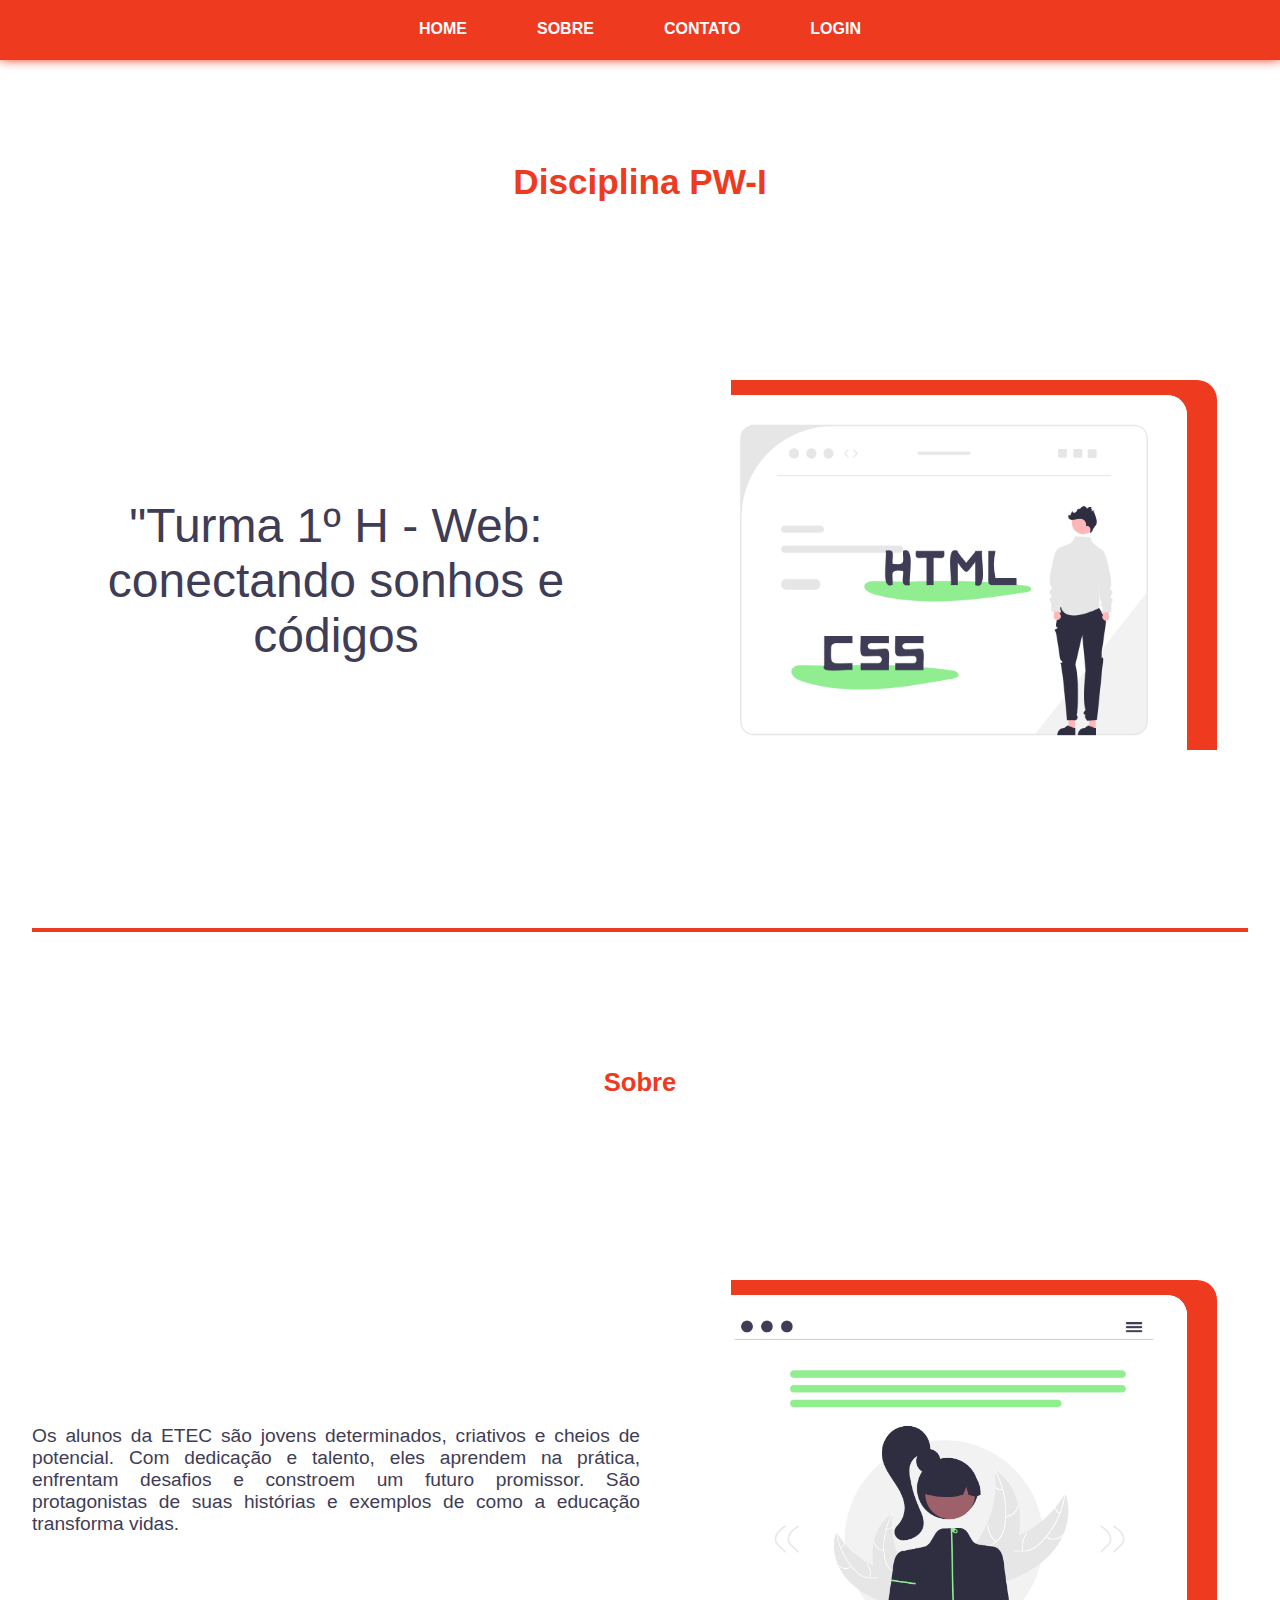
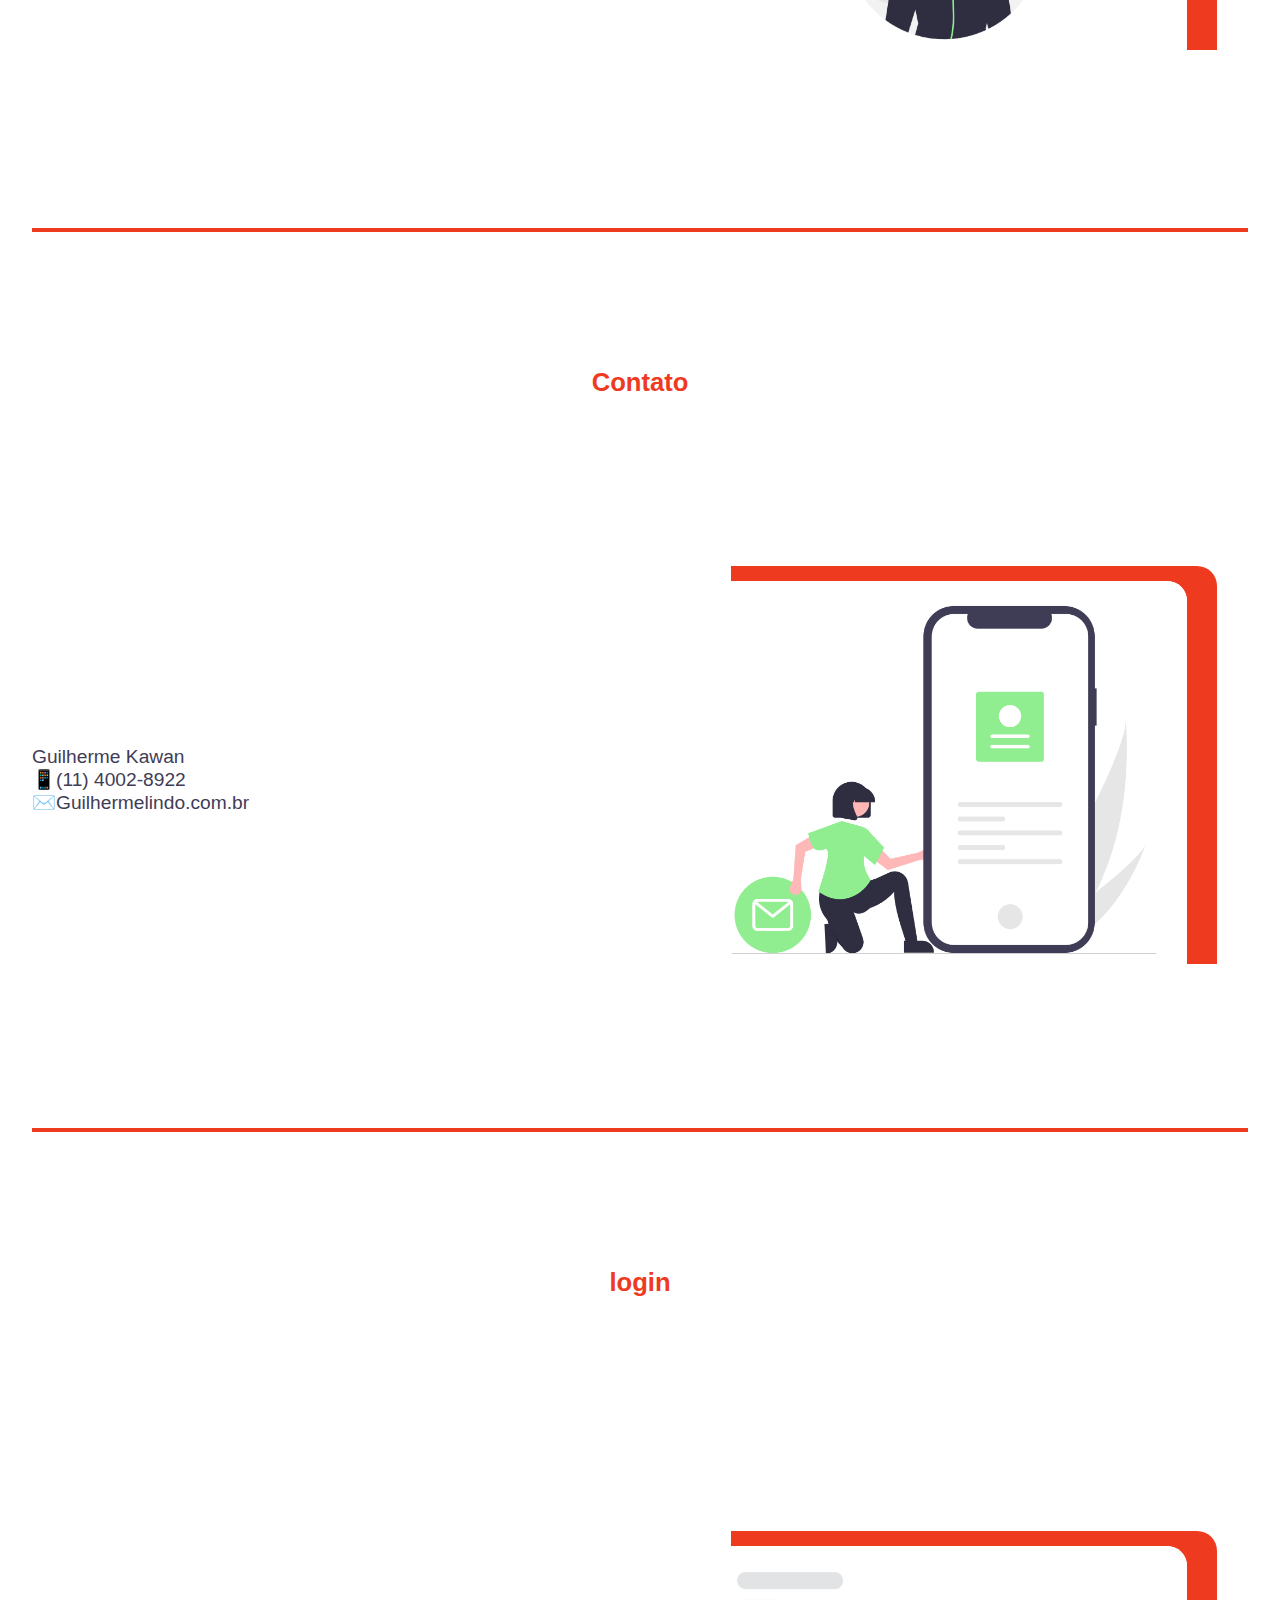
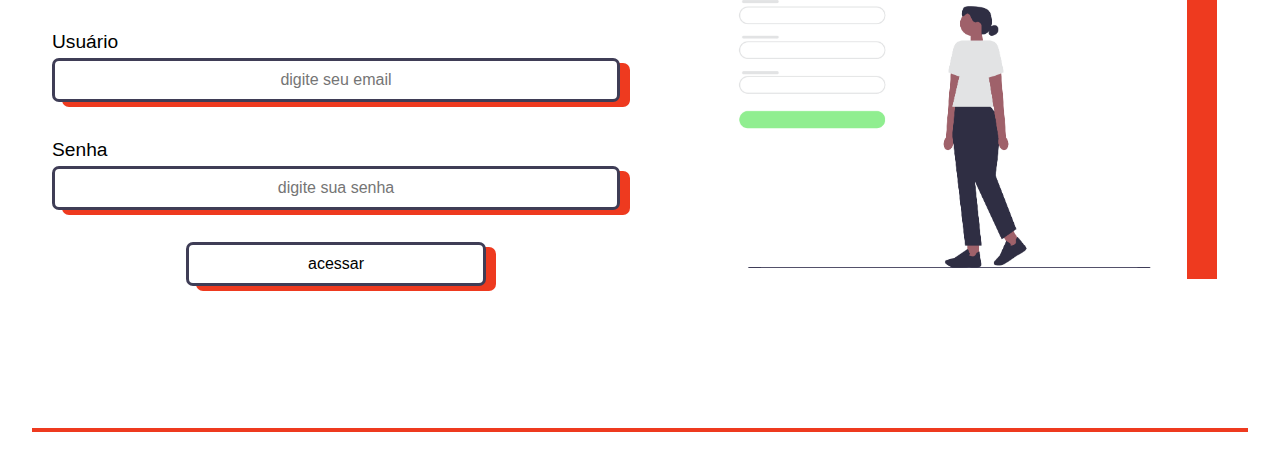
<file: pw-lista-10/index.html>
<!DOCTYPE html>
<html lang="pt-br">

<head>
    <meta charset="UTF-8">
    <meta name="viewport" content="width=device-width, initial-scale=1.0">
    <link rel="stylesheet" href="https://cdnjs.cloudflare.com/ajax/libs/font-awesome/6.7.2/css/all.min.css"
        integrity="sha512-Evv84Mr4kqVGRNSgIGL/F/aIDqQb7xQ2vcrdIwxfjThSH8CSR7PBEakCr51Ck+w+/U6swU2Im1vVX0SVk9ABhg=="
        crossorigin="anonymous" referrerpolicy="no-referrer" />
    <link rel="stylesheet" href="./css/style.css">
    <title>Document</title>
</head>

<body>
    <header>
        <label class="toggle" for="menu-toggle"><i class="fa-solid fa-bars"></i></label>
        <input type="checkbox" name="" id="menu-toggle">
        <nav>
            <label class="toggle" for="menu-toggle"><i class="fa-solid fa-xmark"></i></label>
            <ul>
                <a href="#home">
                    <li>home</li>
                </a>
                <a href="#about">
                    <li>sobre</li>
                </a>
                <a href="#contact">
                    <li>contato</li>
                </a>
                <a href="#login">
                    <li>login</li>
                </a>
            </ul>
        </nav>
    </header>
    <main>
        <section id="home">
            <h1>Disciplina PW-I</h1>
            <p>"Turma 1º H - Web: conectando sonhos e códigos</p>
            <img src="./assets/html e css.png" alt="">
        </section>

        <section id="about">
            <h2>Sobre</h2>
            <p>Os alunos da ETEC são jovens determinados, criativos e cheios de potencial. Com dedicação e talento, eles aprendem na prática, enfrentam desafios e constroem um futuro promissor. São protagonistas de suas histórias e exemplos de como a educação transforma vidas.</p>
            <img src="./assets/1.png" alt="">
        </section>

        <section id="contact">
            <h2>Contato</h2>
            <p>
                Guilherme Kawan <br>
                📱(11) 4002-8922 <br>
                ✉️Guilhermelindo.com.br

            </p>
            <img src="./assets/contact.png" alt="">
        </section>

        <section id="login">
            <h2>login</h2>
            <form action="" class="form-login">
                <label for="">Usuário</label>
                <input type="email" placeholder="digite seu email">
                <label for="">Senha</label>
                <input type="password" placeholder="digite sua senha">
                <input type="button" value="acessar">
            </form>
            <img src="./assets/2.png" alt="">
        </section>
    </main>
</body>

</html>
</file>
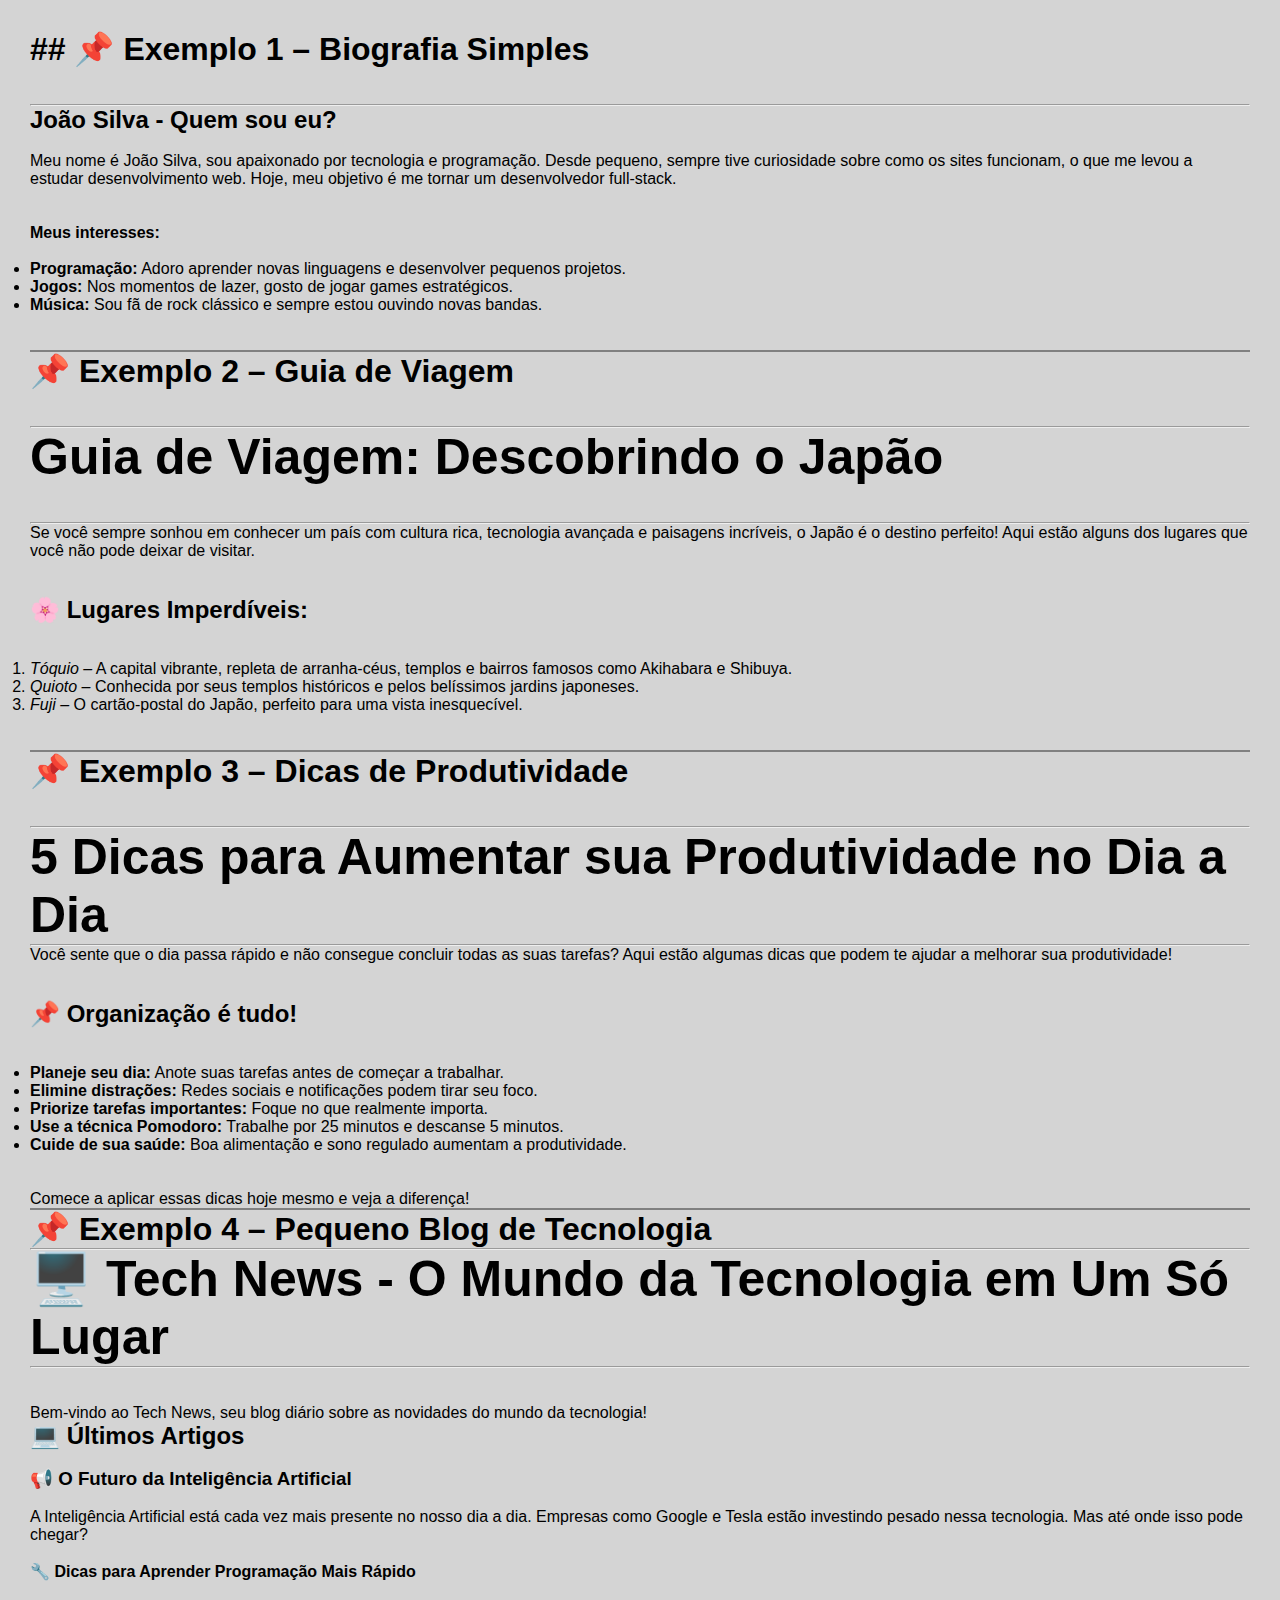
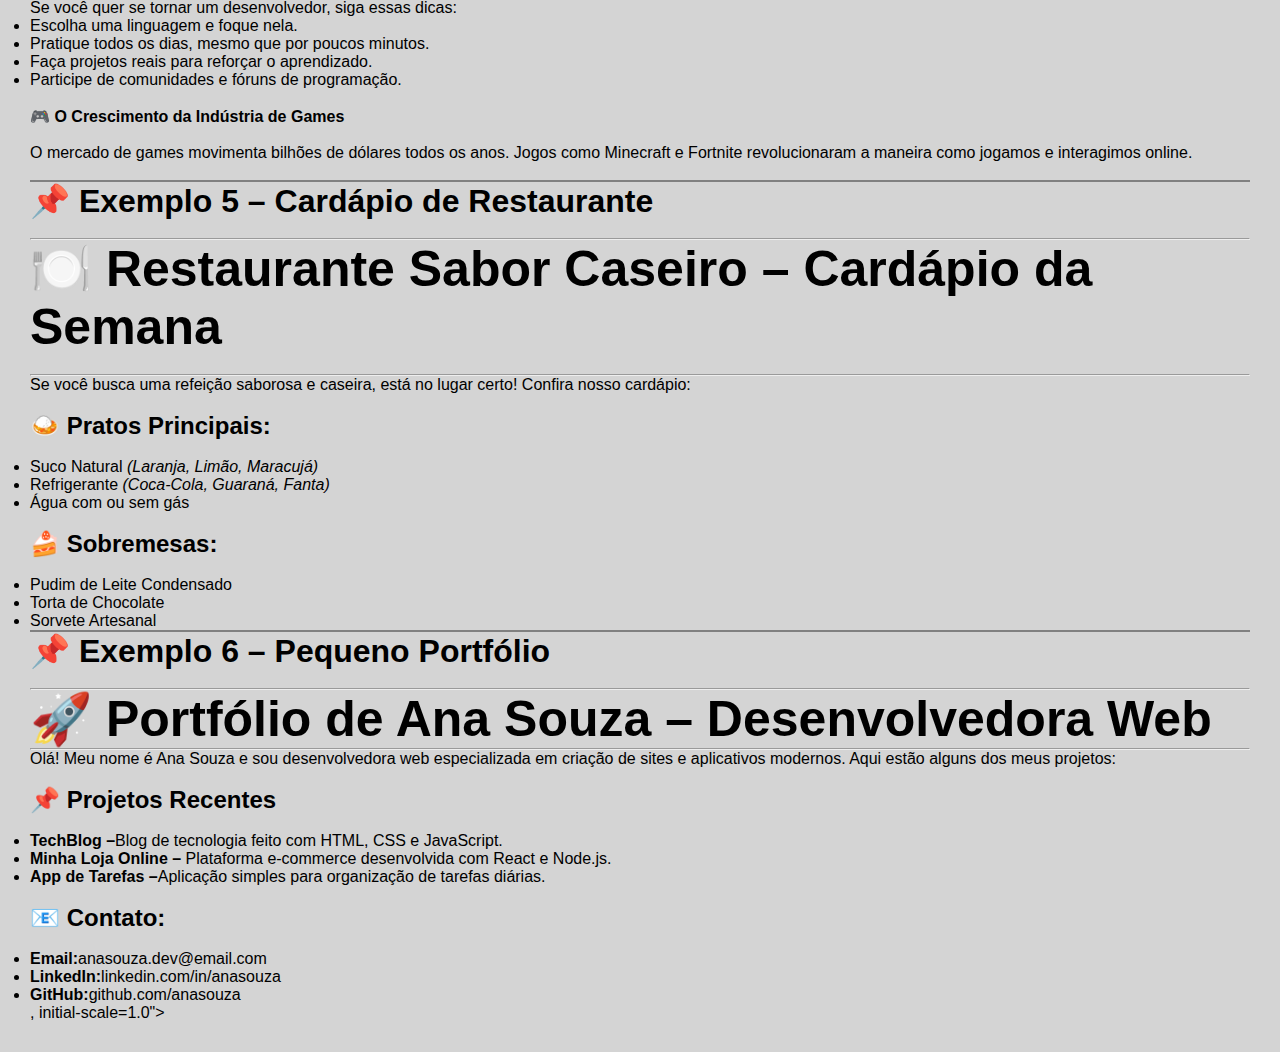
<file: pwl-lista-3/index.html>
<!DOCTYPE html>
<html lang="pt-br">
<head>
    <meta charset="UTF-8">
    <meta name="viewport" content="width=<!DOCTYPE html>
    <html lang="pt-BR">
    
    <head>
        <meta charset="UTF-8">
        <meta name="viewport" content="width=device-width, initial-scale=1.0">
        <title>lista 3</title>
        <link rel="stylesheet" href="style.css">
    </head>
    
    <body>
        <h1>## 📌 Exemplo 1 – Biografia Simples </h1> <br><br>
        <hr>
        <h2>João Silva - Quem sou eu?</h2> <br>
        <p>Meu nome é João Silva, sou apaixonado por tecnologia e programação. Desde pequeno, sempre tive curiosidade sobre
            como os sites funcionam, o que me levou a estudar desenvolvimento web. Hoje, meu objetivo é me tornar um
            desenvolvedor full-stack.</p><br><br>
        <strong>Meus interesses:</strong> <!--strong para deixar em negrito--><br><br>
        <ul>
            <li><strong>Programação:</strong> Adoro aprender novas linguagens e desenvolver pequenos projetos.</li>
            <li><strong>Jogos:</strong> Nos momentos de lazer, gosto de jogar games estratégicos.</li>
            <li><strong>Música:</strong> Sou fã de rock clássico e sempre estou ouvindo novas bandas.</li>
            <br><br>
        </ul>
        <hr style="height:2px;border-width:0;color:grey;background-color: grey;">
        <!--aqui o border-width serve para medir a largura da borda-->
        <h1>📌 Exemplo 2 – Guia de Viagem</h1> <br><br>
        <hr>
        <h1 style="font-size: 50px;">Guia de Viagem: Descobrindo o Japão</h1> <br><br>
        <hr>
        <p>Se você sempre sonhou em conhecer um país com cultura rica, tecnologia avançada e paisagens incríveis, o Japão é
            o destino perfeito! Aqui estão alguns dos lugares que você não pode deixar de visitar.</p>
            <br><br>
            <h2>🌸 Lugares Imperdíveis:</h2> <br><br>
        <!--a tag ol serve para as listas ficarem númeradas-->
        <ol>
            <li><em>Tóquio –</em> A capital vibrante, repleta de arranha-céus, templos e bairros famosos como Akihabara e
                Shibuya.</li>
            <li><em>Quioto –</em> Conhecida por seus templos históricos e pelos belíssimos jardins japoneses.</li>
            <li><em>Fuji –</em> O cartão-postal do Japão, perfeito para uma vista inesquecível.</li>
            <!--a tag em para itálico-->  <br><br>
        </ol>
        <hr style="height:2px;border-width:0;color:grey;background-color: grey;">
        <h1>📌 Exemplo 3 – Dicas de Produtividade</h1>  <br><br>
        <hr>
        <h1 style="font-size: 50px;">5 Dicas para Aumentar sua Produtividade no Dia a Dia</h1>
        <hr>
        <p>Você sente que o dia passa rápido e não consegue concluir todas as suas tarefas? Aqui estão algumas dicas que
            podem te ajudar a melhorar sua produtividade!</p>  <br><br>
        <h2>📌 Organização é tudo!</h2>  <br><br>
        <ul>
            <li><b>Planeje seu dia:</b> Anote suas tarefas antes de começar a trabalhar.</li>
            <li><b>Elimine distrações:</b> Redes sociais e notificações podem tirar seu foco.</li>
            <li><b>Priorize tarefas importantes:</b> Foque no que realmente importa.</li>
            <li><b>Use a técnica Pomodoro:</b> Trabalhe por 25 minutos e descanse 5 minutos.</li>
            <li><b>Cuide de sua saúde:</b> Boa alimentação e sono regulado aumentam a produtividade.</li>
            <br><br>
        </ul>
        <!--tag b faz o mesmo que a strong-->
        <p>Comece a aplicar essas dicas hoje mesmo e veja a diferença!</p>
        <hr style="height:2px;border-width:0;color:grey;background-color: grey;">
        <h1>📌 Exemplo 4 – Pequeno Blog de Tecnologia</h1>
        <hr>
        <h1 style="font-size: 50px;">🖥️ Tech News - O Mundo da Tecnologia em Um Só Lugar</h1>
        <hr><br><br>
        <p>Bem-vindo ao Tech News, seu blog diário sobre as novidades do mundo da tecnologia!</p>
        <h2>💻 Últimos Artigos</h2><br>
        <h3>📢 O Futuro da Inteligência Artificial</h3><br>
        <p>A Inteligência Artificial está cada vez mais presente no nosso dia a dia. Empresas como Google e Tesla estão
            investindo pesado nessa tecnologia. Mas até onde isso pode chegar?</p><br>
        <p><b>🔧 Dicas para Aprender Programação Mais Rápido</b></p><br>
        <p>Se você quer se tornar um desenvolvedor, siga essas dicas:</p>
        <ul>
            <li>Escolha uma linguagem e foque nela.</li>
            <li>Pratique todos os dias, mesmo que por poucos minutos.</li>
            <li>Faça projetos reais para reforçar o aprendizado.</li>
            <li>Participe de comunidades e fóruns de programação.</li><br>
        </ul>
        <p><b>🎮 O Crescimento da Indústria de Games</b></p><br>
        <p>O mercado de games movimenta bilhões de dólares todos os anos. Jogos como Minecraft e Fortnite revolucionaram a
            maneira como jogamos e interagimos online.</p><br>
        <hr style="height:2px;border-width:0;color:grey;background-color: grey;">
        <h1>📌 Exemplo 5 – Cardápio de Restaurante</h1><br>
        <hr>
        <h1 style="font-size: 50px;">🍽️ Restaurante Sabor Caseiro – Cardápio da Semana</h1><br>
        <hr>
        <p>Se você busca uma refeição saborosa e caseira, está no lugar certo! Confira nosso cardápio:</p>
        <br>
        <h2><b>🍛 Pratos Principais:</b></h2><br>
        <ul>
            <li>Suco Natural <em>(Laranja, Limão, Maracujá)</em></li>
            <li>Refrigerante <em>(Coca-Cola, Guaraná, Fanta)</em></li>
            <li>Água com ou sem gás</li><br>
        </ul>
        <h2><b>🍰 Sobremesas:</b></h2><br>
        <ul>
            <li>Pudim de Leite Condensado</li>
            <li>Torta de Chocolate</li>
            <li>Sorvete Artesanal</li>
        </ul>
        <hr style="height:2px;border-width:0;color:grey;background-color: grey;">
        <h1>📌 Exemplo 6 – Pequeno Portfólio</h1><br>
        <hr>
        <h1 style="font-size: 50px;">🚀 Portfólio de Ana Souza – Desenvolvedora Web</h1>
        <hr>
        <p>Olá! Meu nome é Ana Souza e sou desenvolvedora web especializada em criação de sites e aplicativos modernos. Aqui estão alguns dos meus projetos:</p>
        <br>
        <h2>📌 Projetos Recentes</h2><br>
        <ul>
            <li><b>TechBlog –</b>Blog de tecnologia feito com HTML, CSS e JavaScript.</li>
            <li><b>Minha Loja Online – </b>Plataforma e-commerce desenvolvida com React e Node.js.</li>
            <li><b>App de Tarefas –</b>Aplicação simples para organização de tarefas diárias.</li>
        </ul><br>
        <h2>📧 Contato:</h2><br>
        <ul>
            <li><b>Email:</b>anasouza.dev@email.com  </li>
            <li><b>LinkedIn:</b>linkedin.com/in/anasouza</li>
            <li><b>GitHub:</b>github.com/anasouza</li>
        </ul>
    </body>
    
    </html>, initial-scale=1.0">
    <title>Document</title>
</head>
<body>
    
</body>
</html>
</file>
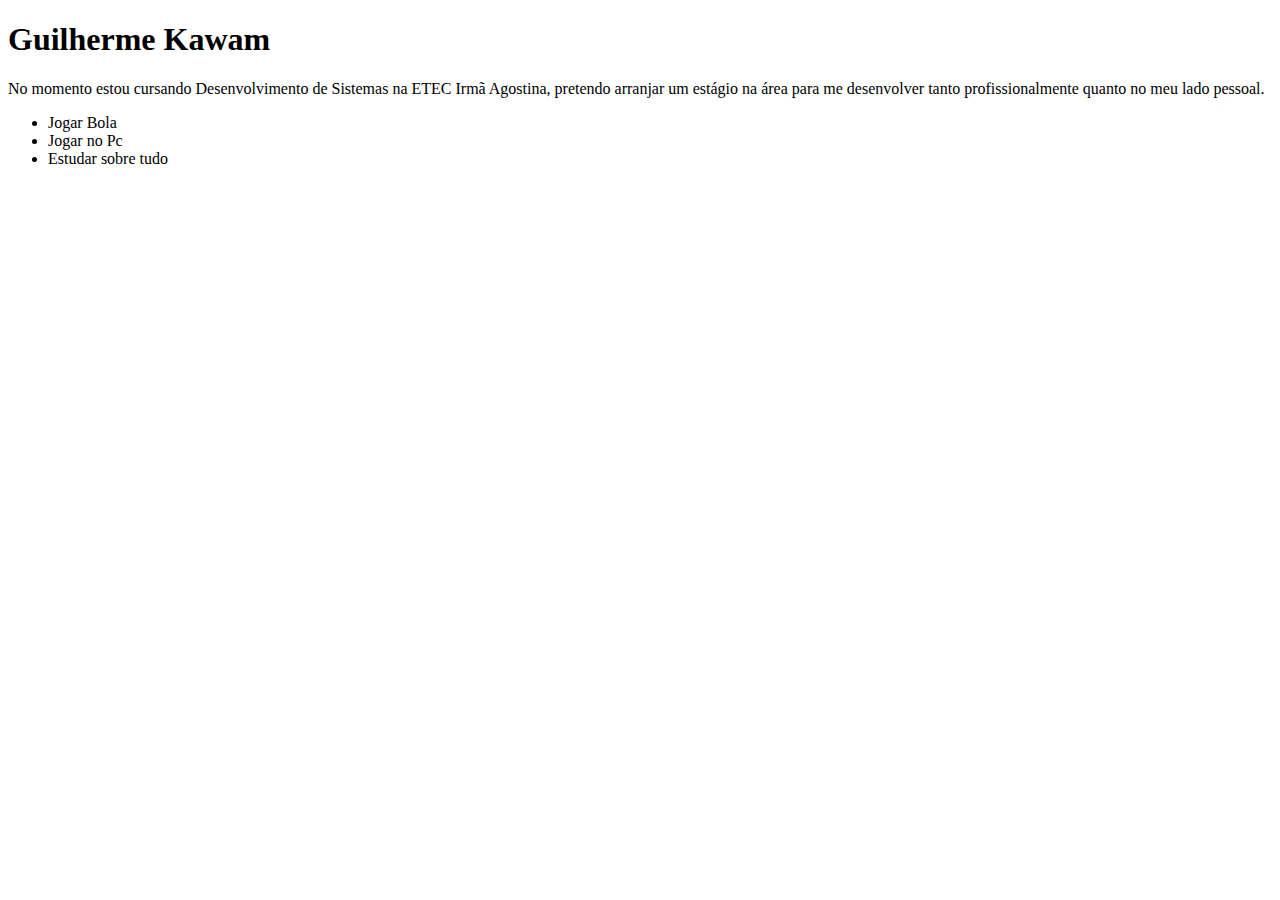
<file: pwl-lista-2/ex1.html>
<!DOCTYPE html>
<html lang="pt-br">
<head>
    <meta charset="UTF-8">
    <meta name="viewport" content="width=device-width, initial-scale=1.0">
    <title>Document</title>
</head>
<body>
    <h1>Guilherme Kawam</h1>
    <p> No momento estou cursando Desenvolvimento de Sistemas na ETEC Irmã Agostina, pretendo arranjar um estágio na área para me desenvolver tanto profissionalmente quanto no meu lado pessoal.</p>

    <ul>
        <li>Jogar Bola</li>
        <li>Jogar no Pc</li>
        <li>Estudar sobre tudo</li>
    </ul>
</body>
</html>
</file>
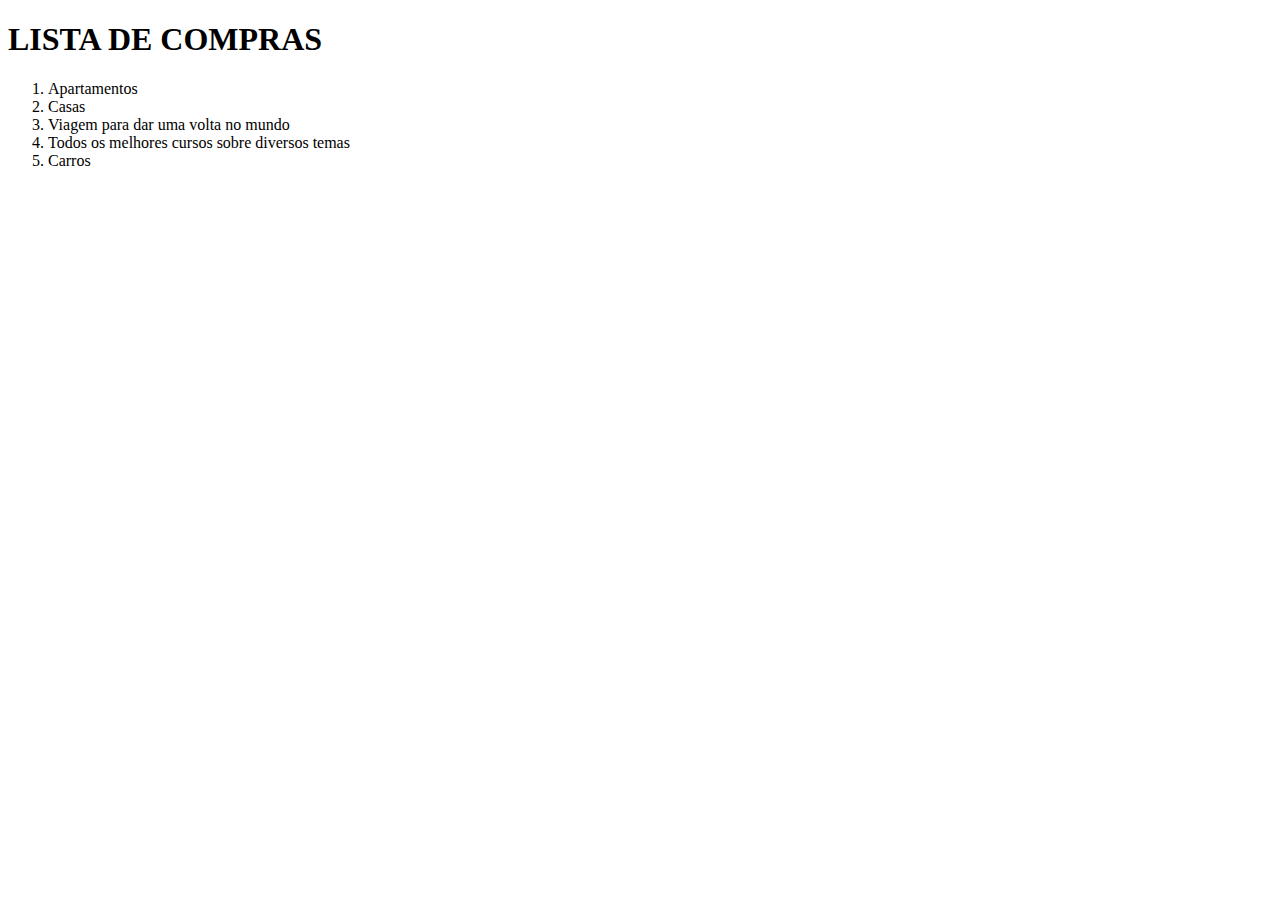
<file: pwl-lista-2/ex2.html>
<!DOCTYPE html>
<html lang="pt-br">
<head>
    <meta charset="UTF-8">
    <meta name="viewport" content="width=device-width, initial-scale=1.0">
    <title>Document</title>
</head>
<body>
    <h1>LISTA DE COMPRAS</h1>
<ol>
        <li> Apartamentos</li>
        <li> Casas</li>
        <li>Viagem para dar uma volta no mundo</li>
        <li>Todos os melhores cursos sobre diversos temas</li>
        <li>Carros</li>
</ol>
</body>
</html>
</file>
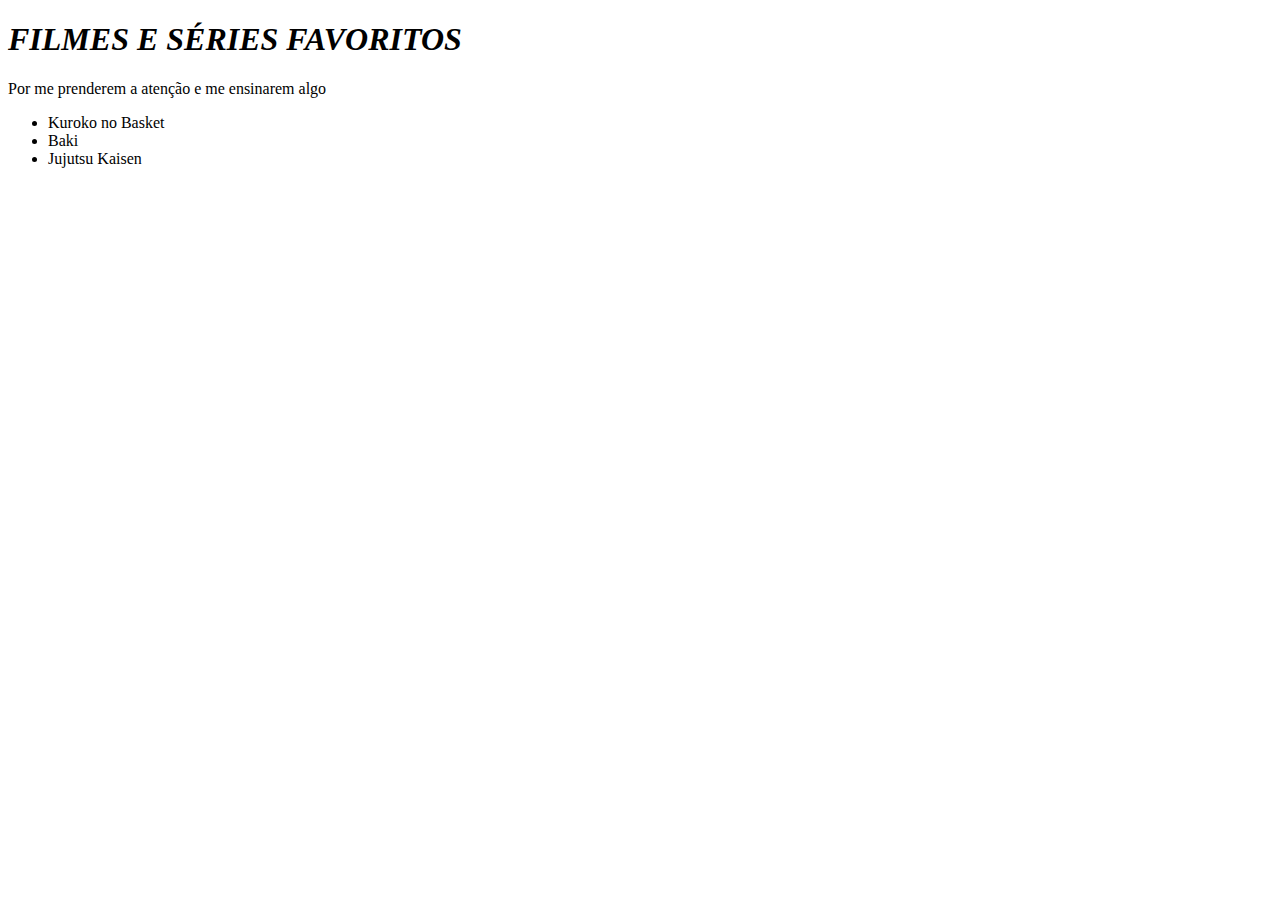
<file: pwl-lista-2/ex3.html>
<!DOCTYPE html>
<html lang="pt-br">
<head>
    <meta charset="UTF-8">
    <meta name="viewport" content="width=device-width, initial-scale=1.0">
    <title>Document</title>
</head>
<body>
    <h1><B><I>FILMES E SÉRIES FAVORITOS </I></B></h1>

    <p>Por me prenderem a atenção e me ensinarem algo</p>
    <UL>
        <li>Kuroko no Basket</li>
        <li>Baki</li>
        <li>Jujutsu Kaisen</li>
    </UL>
</body>
</html>
</file>
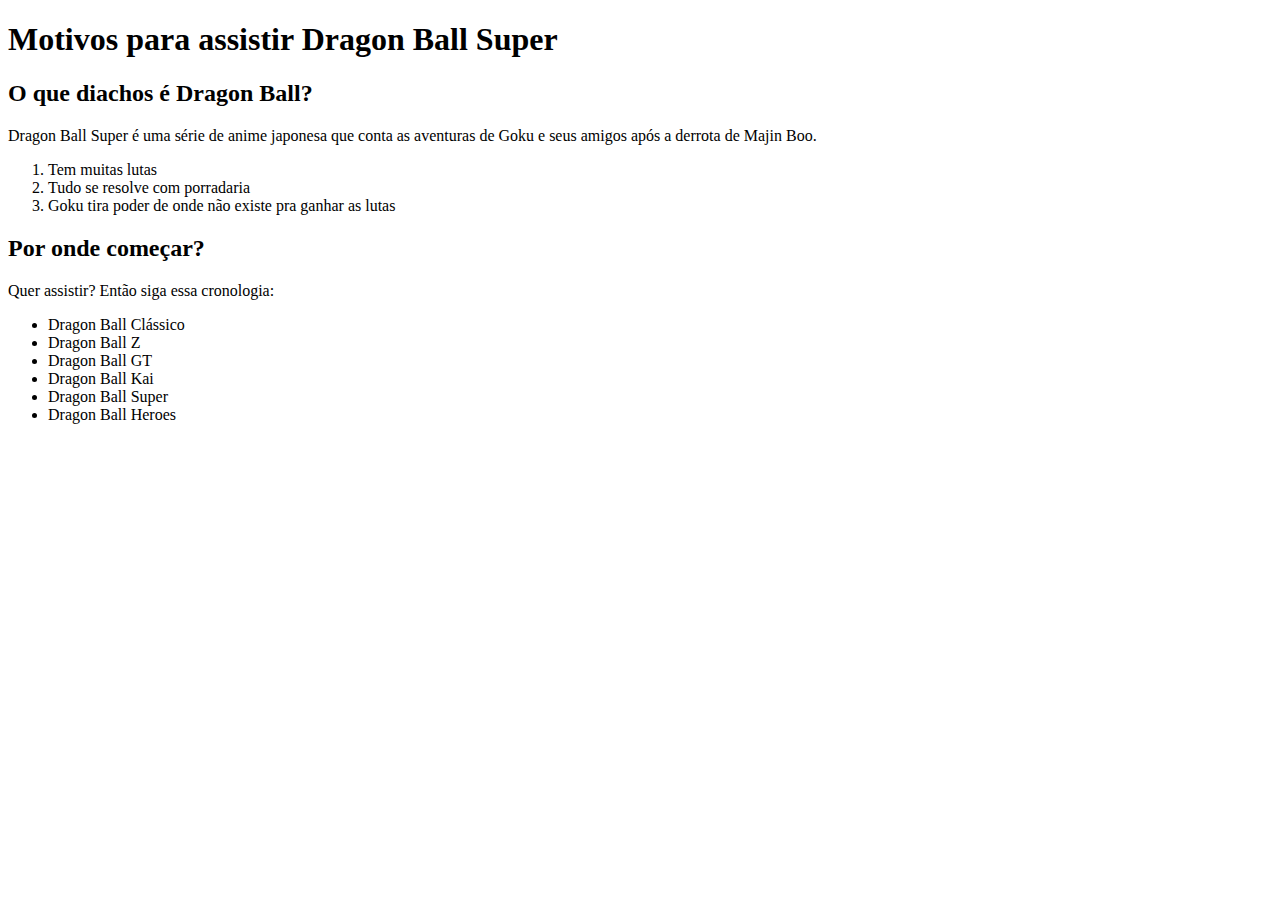
<file: pwl-lista-2/ex4.html>
<!DOCTYPE html>
<html lang="pt-br">
<head>
    <meta charset="UTF-8">
    <meta name="viewport" content="width=device-width, initial-scale=1.0">
    <title>Document</title>
</head>
<body>
    <h1>Motivos para assistir Dragon Ball Super</h1>
    <h2>O que diachos é Dragon Ball?</h2>
    <p>Dragon Ball Super é uma série de anime japonesa que conta as aventuras de Goku e seus amigos após a derrota de Majin Boo.</p>
<ol>
    
      <li>Tem muitas lutas</li>
      <li>Tudo se resolve com porradaria</li>
      <li>Goku tira poder de onde não existe pra ganhar as lutas</li>
</ol>

<h2>Por onde começar?</h2>
<p> Quer assistir? Então siga essa cronologia:</p>
<ul>
        <li>Dragon Ball Clássico</li>
        <li>Dragon Ball Z</li>
        <li>Dragon Ball GT</li>
        <li>Dragon Ball Kai</li>
        <li>Dragon Ball Super</li>
        <li>Dragon Ball Heroes</li>
</ul>

</body>
</html>
</file>
<file: pw-lista-10/css/style.css>
*{
    margin: 0;
    padding: 0;
    box-sizing: border-box;
}

html{
    scroll-behavior: smooth;
}

body{
    font-family: 'Gill Sans', 'Gill Sans MT', Calibri, 'Trebuchet MS', sans-serif;
    background-color: #fff;

}

ul{
    list-style: none;
}

a{
    text-decoration: none;
    color:#fff
}

header{
    background-color: #c1c1c1;
    position: fixed;
    top: 0;
    left: 0;
    width:100vw ;
    height: 60px;
    box-shadow: 0 0 10px #ee3a1f;
    z-index: 2000;
}

header .toggle{
    position: absolute;
    top: 1rem;
    right: 2rem;
    font-size: 2rem;
}

.fa-bars{
    color: #ee3a1f;
}

nav{
    position: fixed;
    width: 100vw;
    height: 100vh;
    background-color: #ee3a1f;
    display: flex;
    justify-content: center;
    align-items: center;
    z-index: 1000;
    /* começa escondido */
    transform: translateY(-120%);
    transition: transform 0.5s ease;
}

nav ul{
    display: flex;
    flex-direction: column;
    gap: 1rem;
}

nav ul li{
    text-transform: uppercase;
    color: #fff;
    text-align: center;
}

nav ul li::after{
    content: "";
    display: block;
    height: 3px;
    width: 0;
    background-color: #fff;
    transition: 0.5s ease;
}

nav ul li:hover:after{
    width: 100%;
}

input[type="checkbox"]{
    display: none;
}

#menu-toggle:checked ~ nav{
    transform: translate(0);
}

/* Section  */

main{
    padding: 2rem;
}

section{
    display: flex;
    flex-direction: column;
    position: relative;
    height: 100vh;
    text-align: center;
    border-bottom: 4px solid #ee3a1f;
    justify-content: space-evenly;
}

section h1{
    font-size: 2.2rem;
    color: #ee3a1f;

}

section h2{
    color: #ee3a1f;
    font-size: 1.6rem;
}

section p{
    text-align: justify;
    font-size: 1.2rem;
    color:#3f3d56
}

section img{
    display: block;
    max-width: 80%;
    height: auto;
    margin: 0 auto;
    box-shadow: 30px -15px 0 #ee3a1f ;
    border-top-right-radius: 20px;
}

.form-login{
    display: flex;
    flex-direction: column;
    width: 100%;
    padding: 1rem;
    height: 20%;
}

.form-login label{
    font-size: 1.2rem;
    text-align: left;
    margin: 5px 0;
}

.form-login input{
    all:unset;
    background-color: #fff;
    padding: 10px 5px;
    margin-bottom: 2rem;
    border: 3px solid #3f3d56;
    border-radius: 7px;
    box-shadow: 10px 5px 0 #ee3a1f;
}
.form-login input[type="button"]{
    width: 50%;
    margin: 0 auto;
    cursor: pointer;
}
@media(min-width: 768px){
    header label{
        display: none;
    }

    nav{
        height: 60px;
        transform: translateY(0);
    }

    nav ul{
        flex-direction: row;
        font-weight: 800;
        gap: 70px;
    }

    section h2{
        margin-top: 100px;
    }

    .form-login{
        max-width: 600px;
        margin: 120px auto;
}

    #login img{
        margin-top: 80px;
    }
}

@media(min-width: 1024px){
    section{
        display: grid;
        grid-template-columns: 1fr 1fr;
        grid-template-rows: 100px 1fr;
        padding-top: 100px;
    }

    section h1,h2{
        grid-column: 1/3;
        margin-top: 0;
    }

    section h2{
        margin-top: 0;
    }

    section{
        justify-content: center;
        align-items: center;
    }

    #home p{
        text-align: center;
        font-size: 3rem;
    }
}
</file>
<file: pwl-lista-3/style.css>
* {
    padding: 0;
    margin: 0;

}

body {

    background-color: rgb(212, 212, 212);
    font-family: Arial, Helvetica, sans-serif;
    margin: 30px;
}
</file>
